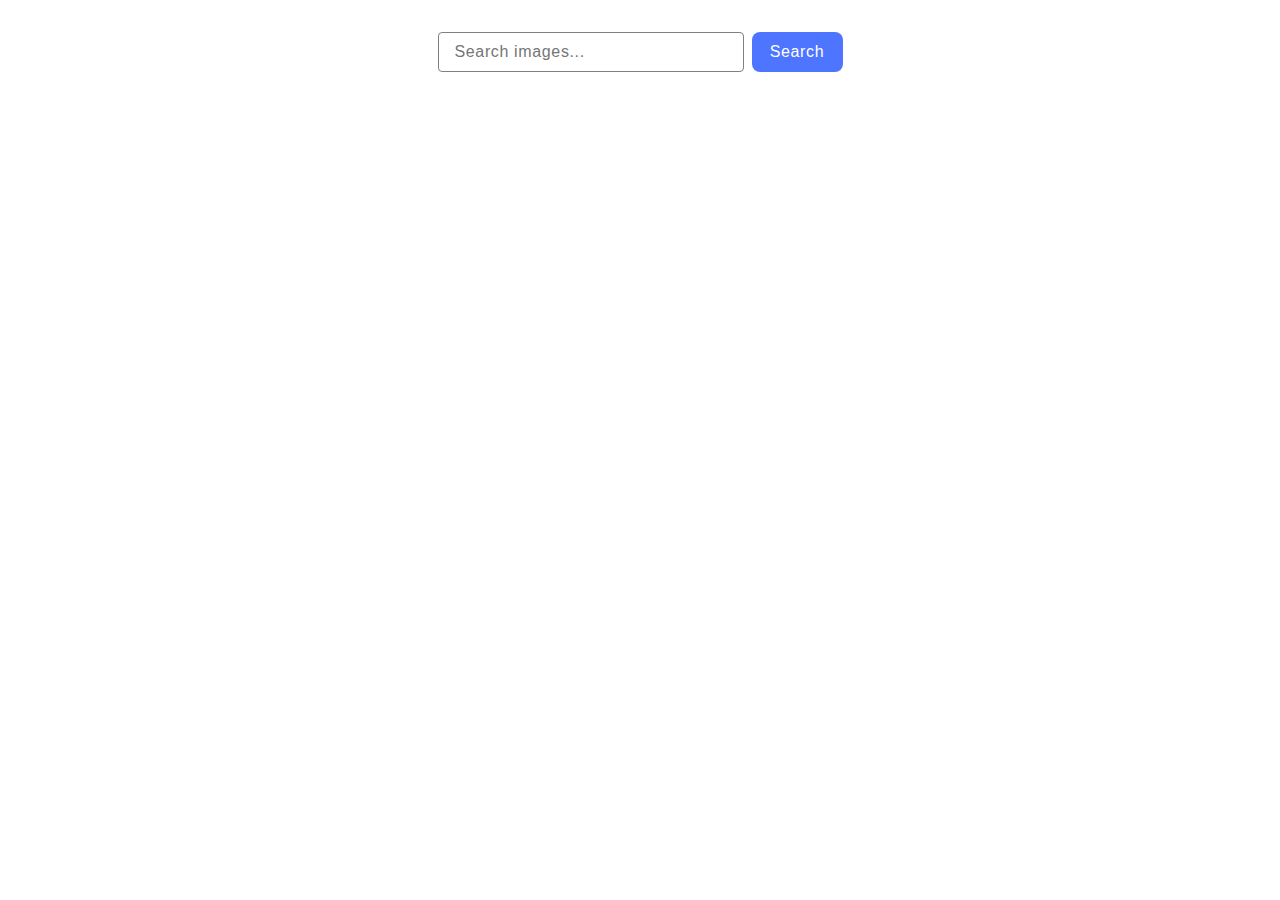
<file: src/index.html>
<!DOCTYPE html>
<html lang="en">
  <head>
    <meta charset="UTF-8" />
    <meta http-equiv="X-UA-Compatible" content="IE=edge" />
    <meta name="viewport" content="width=device-width, initial-scale=1.0" />
    <title>Gallery</title>
    <link rel="stylesheet" href="./css/styles.css" />
    <script type="module" src="./main.js"></script>
  </head>
  <body>
    <main class="container">
      <form>
        <input
          type="text"
          id="search"
          name="search"
          placeholder="Search images..."
        />
        <input type="submit" value="Search" />
      </form>
      <div class="loaderClass" style="display: none">
        <span class="loader"></span>
      </div>
      <ul class="images-div"></ul>
      <p class="not-found-el"></p>
    </main>
  </body>
</html>
</file>
<file: src/css/styles.css>
/**
  |============================
  | include css partials with
  | default @import url()
  |============================
*/
/* Common styles */
@import url('./reset.css');
@import url('./base.css');
@import url('./container.css');
@import url('./animations.css');

/* Sections style */
@import url('./header.css');
@import url('./vite-promo.css');
@import url('./badges.css');
@import url('./back-link.css');
@import url('./footer.css');

img {
  height: 200px;
  object-fit: cover;
  width: 100%;
}

.values-container,
.labels,
form,
.images-div {
  display: flex;
}

input[type='submit'] {
  font-weight: 500;
  color: #fff;
  border-radius: 8px;
  padding: 8px 16px;
  width: 91px;
  background: #4e75ff;
  border: none;
}

input[type='text'] {
  border: 1px solid #808080;
  border-radius: 4px;
  width: 272px;
  font-weight: 400;
  color: #808080;
  padding: 0 16px;
}

input[type='text'],
input[type='submit'] {
  font-size: 16px;
  line-height: 150%;
  letter-spacing: 0.04em;
}

.images-div {
  flex-wrap: wrap;
  gap: 24px;
}

.gallery-card {
  width: 360px;
  border: 1px solid #808080;
}

.values-container {
  justify-content: space-around;
}

.labels {
  flex-direction: column;
  font-size: 12px;
  letter-spacing: 0.04em;
  color: #2e2f42;
}

.labels li:nth-child(1) {
  font-weight: 600;
  line-height: 133%;
}

.labels li:nth-child(2) {
  font-weight: 400;
  line-height: 200%;
  text-align: center;
}

.values-container {
  flex-wrap: wrap;
}

form {
  justify-content: center;
  padding: 32px 0;
  gap: 8px;
}

.loaderClass {
  justify-content: center;
  margin-bottom: 16px;
}

.loader {
  width: 48px;
  height: 48px;
  border: 5px solid #fff;
  border-bottom-color: #ff3d00;
  border-radius: 50%;
  display: inline-block;
  box-sizing: border-box;
  animation: rotation 1s linear infinite;
  justify-content: center;
  background: black;
}

@keyframes rotation {
  0% {
    transform: rotate(0deg);
  }
  100% {
    transform: rotate(360deg);
  }
}
</file>
